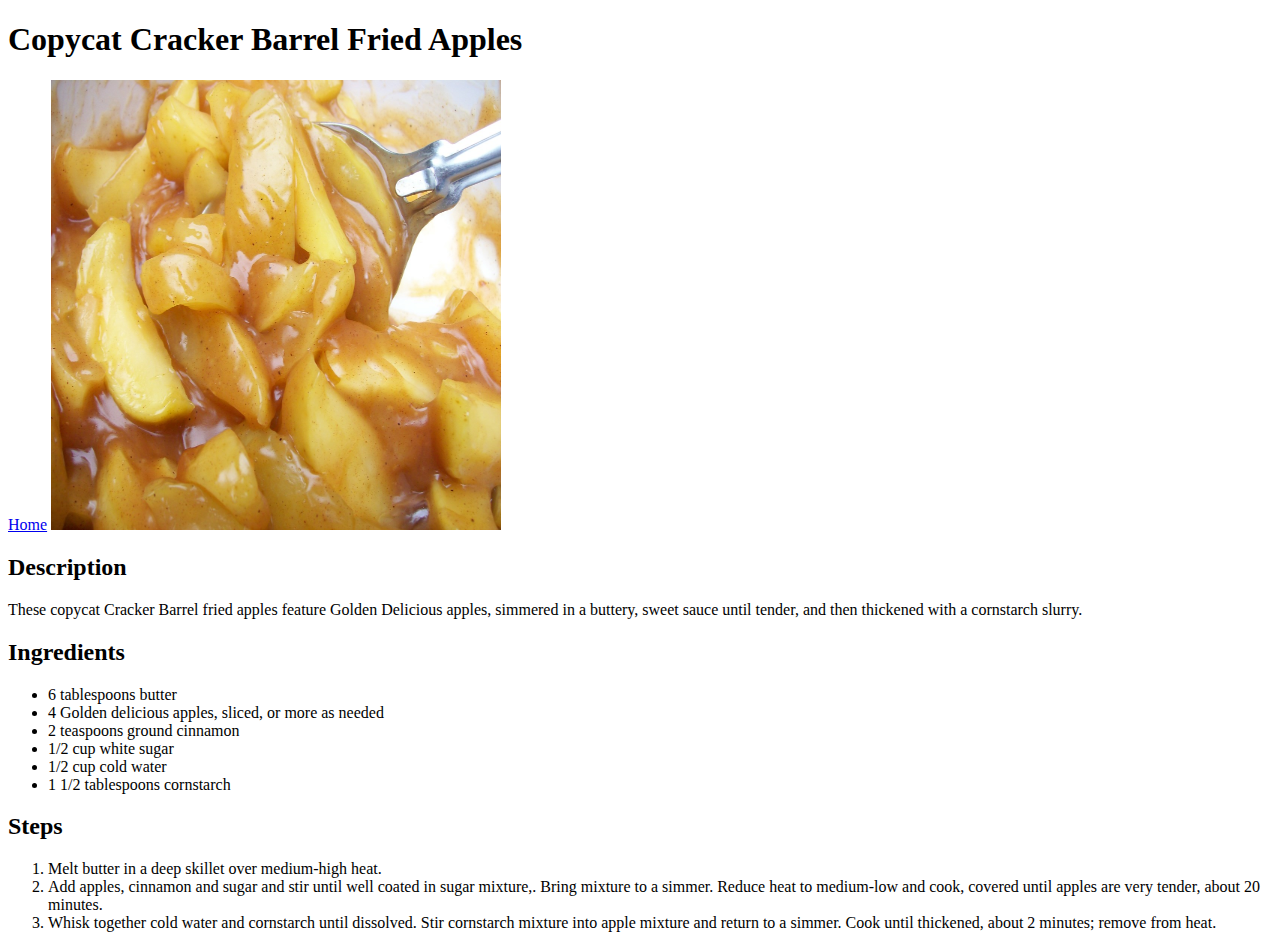
<file: recipes/apples.html>
<!DOCTYPE html>
<html lang="en">
    <head>
        <meta charset="UTF-8">
        <title>Odin Recipes</title>
    </head>

    <body>
        <h1>Copycat Cracker Barrel Fried Apples</h1>
        <a href="../index.html">Home</a>
        <img src="../images/apples.jpg" alt="Yummy Apples" width="450" height="450">

        <h2>Description</h2>
        <p>These copycat Cracker Barrel fried apples feature Golden Delicious apples, simmered in a buttery, sweet sauce until tender, and then thickened with a cornstarch slurry.</p>

        <h2>Ingredients</h2>
        <ul>
            <li>6 tablespoons butter</li>
            <li>4 Golden delicious apples, sliced, or more as needed</li>
            <li>2 teaspoons ground cinnamon</li>
            <li>1/2 cup white sugar</li>
            <li>1/2 cup cold water</li>
            <li>1 1/2 tablespoons cornstarch</li>
        </ul>

        <h2>Steps</h2>
        <ol>
            <li>Melt butter in a deep skillet over medium-high heat.</li>
            <li>Add apples, cinnamon and sugar and stir until well coated in sugar mixture,. Bring mixture to a simmer. Reduce heat to medium-low and cook, covered until apples are very tender, about 20 minutes.</li>
            <li>Whisk together cold water and cornstarch until dissolved. Stir cornstarch mixture into apple mixture and return to a simmer. Cook until thickened, about 2 minutes; remove from heat.</li>
        </ol>
    </body>
</html>
</file>
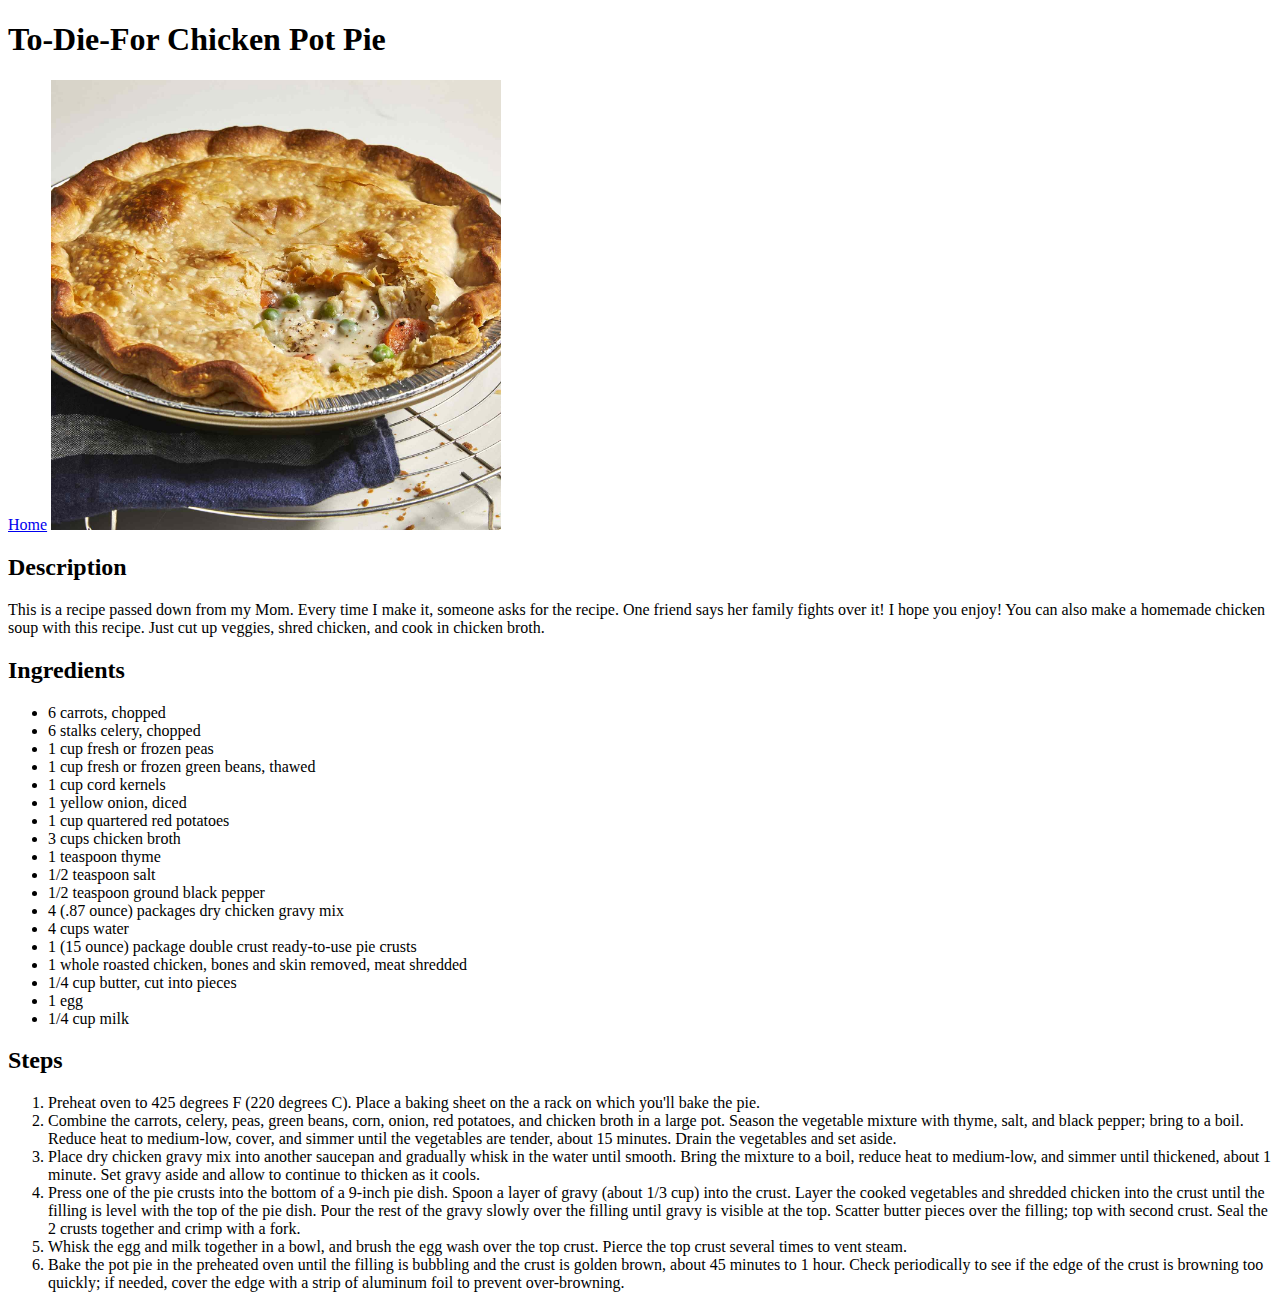
<file: recipes/chickenpotpie.html>
<!DOCTYPE html>
<html lang="en">
    <head>
        <meta charset="UTF-8">
        <title>Odin Recipes</title>
    </head>

    <body>
        <h1>To-Die-For Chicken Pot Pie</h1>
        <a href="../index.html">Home</a>
        <img src="../images/chickenpotpie.jpg" alt="Yummy Chicken Pot Pie" width="450" height="450">

        <h2>Description</h2>
        <p>This is a recipe passed down from my Mom. Every time I make it, someone asks for the recipe. One friend says her family fights over it! I hope you enjoy! You can also make a homemade chicken soup with this recipe. Just cut up veggies, shred chicken, and cook in chicken broth.</p>

        <h2>Ingredients</h2>
        <ul>
            <li>6 carrots, chopped</li>
            <li>6 stalks celery, chopped</li>
            <li>1 cup fresh or frozen peas</li>
            <li>1 cup fresh or frozen green beans, thawed</li>
            <li>1 cup cord kernels</li>
            <li>1 yellow onion, diced</li>
            <li>1 cup quartered red potatoes</li>
            <li>3 cups chicken broth</li>
            <li>1 teaspoon thyme</li>
            <li>1/2 teaspoon salt</li>
            <li>1/2 teaspoon ground black pepper</li>
            <li>4 (.87 ounce) packages dry chicken gravy mix</li>
            <li>4 cups water</li>
            <li>1 (15 ounce) package double crust ready-to-use pie crusts</li>
            <li>1 whole roasted chicken, bones and skin removed, meat shredded</li>
            <li>1/4 cup butter, cut into pieces</li>
            <li>1 egg</li>
            <li>1/4 cup milk</li>
        </ul>

        <h2>Steps</h2>
        <ol>
            <li>Preheat oven to 425 degrees F (220 degrees C). Place a baking sheet on the a rack on which you'll bake the pie.</li>
            <li>Combine the carrots, celery, peas, green beans, corn, onion, red potatoes, and chicken broth in a large pot. Season the vegetable mixture with thyme, salt, and black pepper; bring to a boil. Reduce heat to medium-low, cover, and simmer until the vegetables are tender, about 15 minutes. Drain the vegetables and set aside.</li>
            <li>Place dry chicken gravy mix into another saucepan and gradually whisk in the water until smooth. Bring the mixture to a boil, reduce heat to medium-low, and simmer until thickened, about 1 minute. Set gravy aside and allow to continue to thicken as it cools.</li>
            <li>Press one of the pie crusts into the bottom of a 9-inch pie dish. Spoon a layer of gravy (about 1/3 cup) into the crust. Layer the cooked vegetables and shredded chicken into the crust until the filling is level with the top of the pie dish. Pour the rest of the gravy slowly over the filling until gravy is visible at the top. Scatter butter pieces over the filling; top with second crust. Seal the 2 crusts together and crimp with a fork.</li>
            <li>Whisk the egg and milk together in a bowl, and brush the egg wash over the top crust. Pierce the top crust several times to vent steam.</li>
            <li>Bake the pot pie in the preheated oven until the filling is bubbling and the crust is golden brown, about 45 minutes to 1 hour. Check periodically to see if the edge of the crust is browning too quickly; if needed, cover the edge with a strip of aluminum foil to prevent over-browning.</li>
        </ol>
    </body>
</html>
</file>
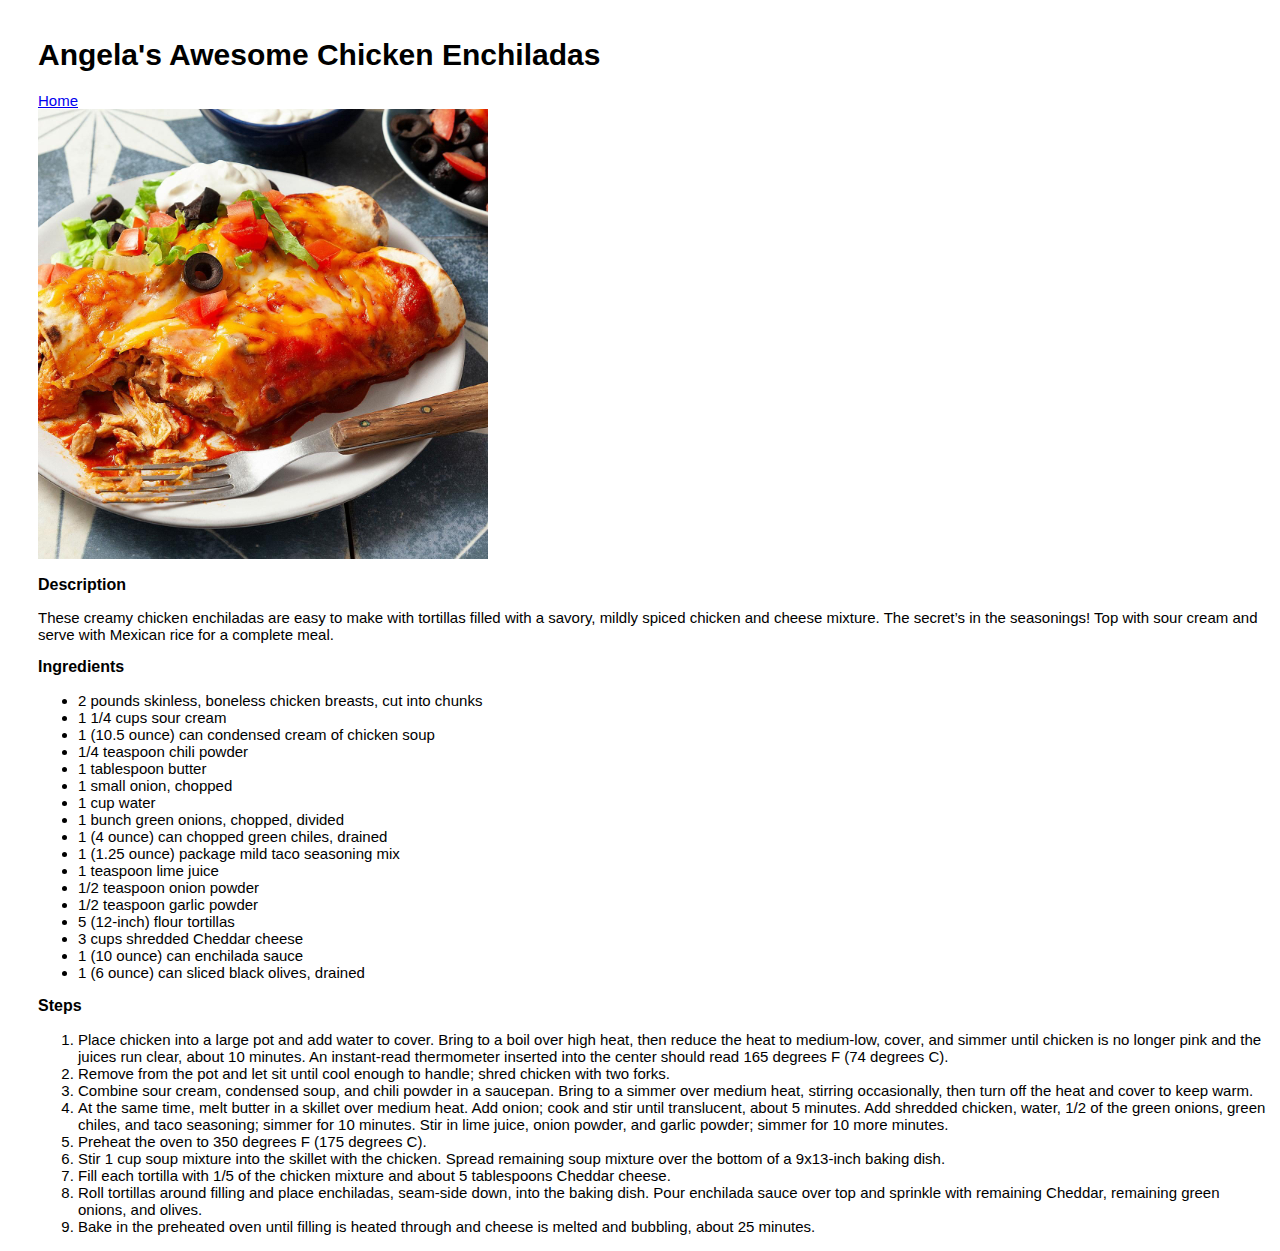
<file: recipes/enchiladas.html>
<!DOCTYPE html>
<html lang="en">
    <head>
        <meta charset="UTF-8">
        <link rel="stylesheet" href="../styles.css">
        <title>Odin Recipes</title>
    </head>

    <body>
        <h1>Angela's Awesome Chicken Enchiladas</h1>
        <a href="../index.html">Home</a>
        <img src="../images/enchilada.jpg" alt="Yummy Enchiladas" width="450" height="450">

        <h2>Description</h2>
        <p>These creamy chicken enchiladas are easy to make with tortillas filled with a savory, mildly spiced chicken and cheese mixture. The secret’s in the seasonings! Top with sour cream and serve with Mexican rice for a complete meal.</p>

        <h2>Ingredients</h2>
        <ul>
            <li>2 pounds skinless, boneless chicken breasts, cut into chunks</li>
            <li>1 1/4 cups sour cream</li>
            <li>1 (10.5 ounce) can condensed cream of chicken soup</li>
            <li>1/4 teaspoon chili powder</li>
            <li>1 tablespoon butter</li>
            <li>1 small onion, chopped</li>
            <li>1 cup water</li>
            <li>1 bunch green onions, chopped, divided</li>
            <li>1 (4 ounce) can chopped green chiles, drained</li>
            <li>1 (1.25 ounce) package mild taco seasoning mix</li>
            <li>1 teaspoon lime juice</li>
            <li>1/2 teaspoon onion powder</li>
            <li>1/2 teaspoon garlic powder</li>
            <li>5 (12-inch) flour tortillas</li>
            <li>3 cups shredded Cheddar cheese</li>
            <li>1 (10 ounce) can enchilada sauce</li>
            <li>1 (6 ounce) can sliced black olives, drained</li>
        </ul>

        <h2>Steps</h2>
        <ol>
            <li>Place chicken into a large pot and add water to cover. Bring to a boil over high heat, then reduce the heat to medium-low, cover, and simmer until chicken is no longer pink and the juices run clear, about 10 minutes. An instant-read thermometer inserted into the center should read 165 degrees F (74 degrees C).</li>
            <li>Remove from the pot and let sit until cool enough to handle; shred chicken with two forks.</li>
            <li>Combine sour cream, condensed soup, and chili powder in a saucepan. Bring to a simmer over medium heat, stirring occasionally, then turn off the heat and cover to keep warm.</li>
            <li>At the same time, melt butter in a skillet over medium heat. Add onion; cook and stir until translucent, about 5 minutes. Add shredded chicken, water, 1/2 of the green onions, green chiles, and taco seasoning; simmer for 10 minutes. Stir in lime juice, onion powder, and garlic powder; simmer for 10 more minutes.</li>
            <li>Preheat the oven to 350 degrees F (175 degrees C).</li>
            <li>Stir 1 cup soup mixture into the skillet with the chicken. Spread remaining soup mixture over the bottom of a 9x13-inch baking dish.</li>
            <li>Fill each tortilla with 1/5 of the chicken mixture and about 5 tablespoons Cheddar cheese.</li>
            <li>Roll tortillas around filling and place enchiladas, seam-side down, into the baking dish. Pour enchilada sauce over top and sprinkle with remaining Cheddar, remaining green onions, and olives.</li>
            <li>Bake in the preheated oven until filling is heated through and cheese is melted and bubbling, about 25 minutes.</li>
        </ol>
    </body>
</html>
</file>
<file: styles.css>
body {
    padding-top: 10px;
    padding-left: 30px;
}

h1 {
    font-family: "Trebuchet MS", sans-serif;
    font-size: 30px;
}

h2 {
    font-family: "Trebuchet MS", sans-serif;
    font-size: 16px;
    font-weight: 800;
}

p,
li,
a {
    font-family: "Trebuchet MS", sans-serif;
    font-size: 15px;
}

a {
    display: block;
}
</file>
